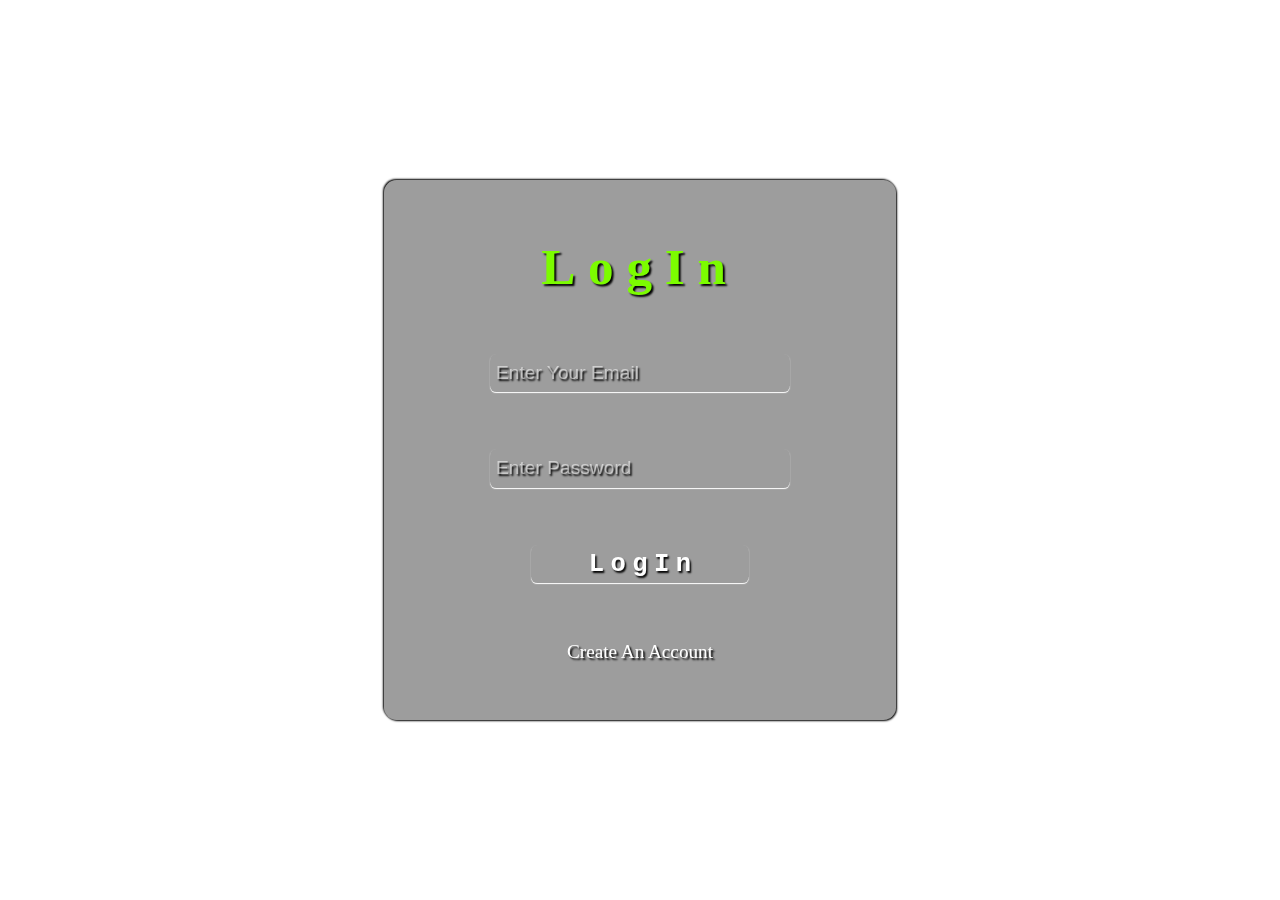
<file: index.html>
<!DOCTYPE html>
<html lang="en">
<head>
    <meta charset="UTF-8">
    <meta name="viewport" content="width=device-width, initial-scale=1.0">
    <title>Villa LogIn page</title>
    <link rel="icon" href="/Asset/icon/villa.png">
    <link rel="stylesheet" href="/css/index.css">
    <link rel="stylesheet" media="screen and (orientation:Portrait)" href="/css/indexportrait.css">
</head>
<body>
    <div id="container">
        <div id="login-container">
            <div>
                <h1>LogIn</h1>
            </div>
            <div>
                <input type="email" placeholder="Enter your email">
            </div>
            <div>
                <input type="password" placeholder="Enter password">
            </div>
            <div>
                <a href="/html/home.html"><input id="login" type="submit" value="LogIn"></a>
            </div>
            <!-- <div>
                <p><a id="fp" href="/html/signin.html">Forget password?</a></p>
            </div> -->
            <div>
                <span><a id="cac" href="/html/signIn.html">Create an account</a></span>
            </div>
        </div>
    </div>
</body>
</html>
</file>
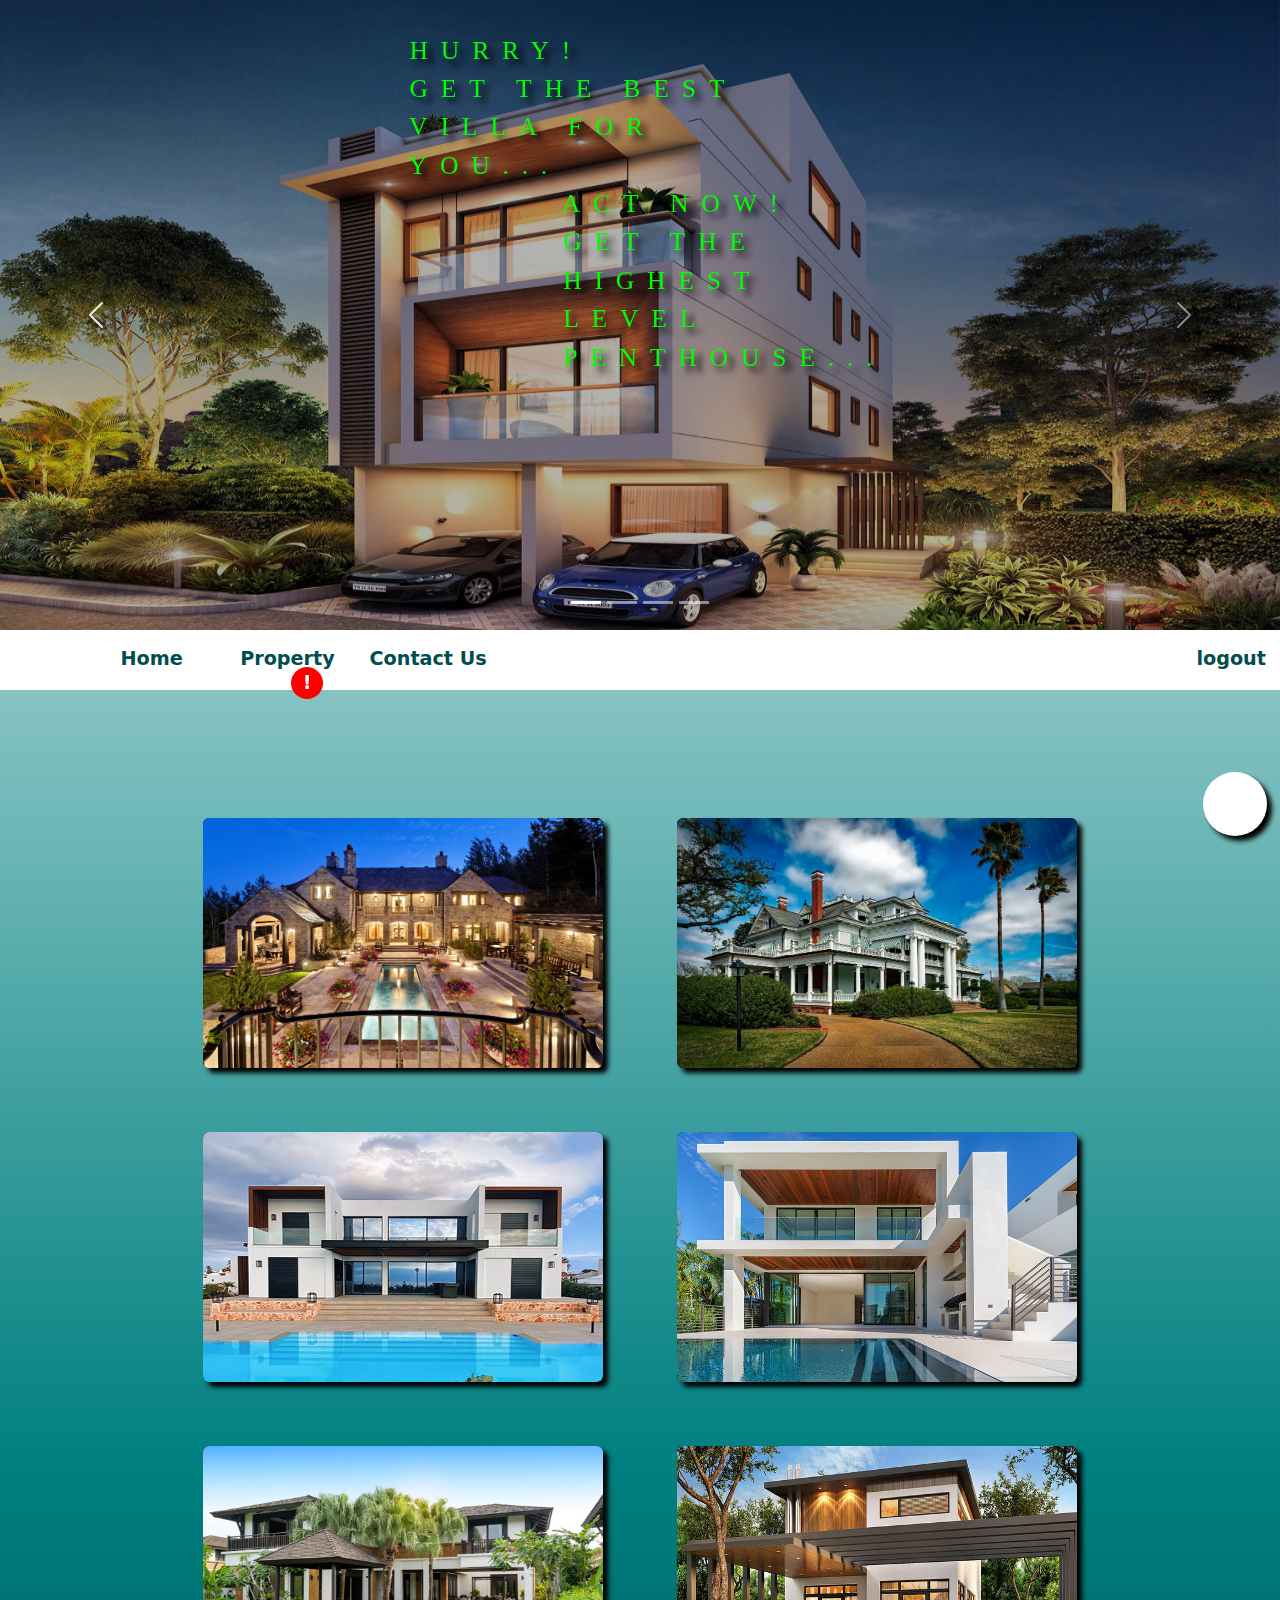
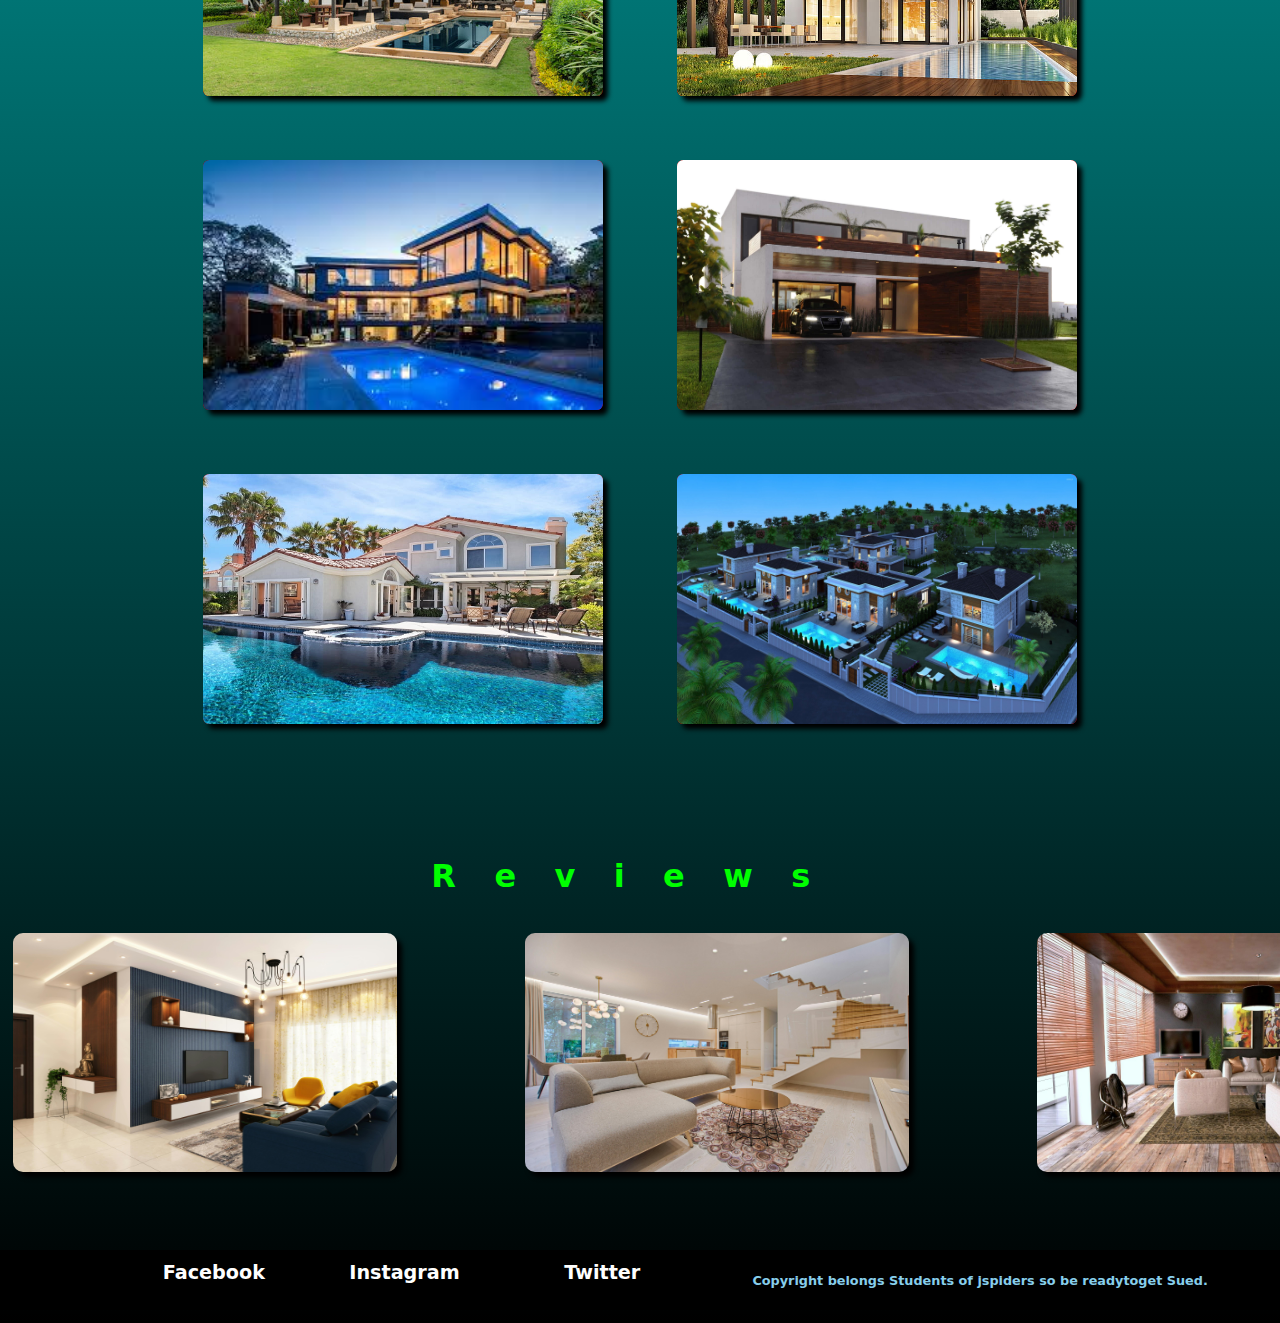
<file: html/home.html>
<!DOCTYPE html>
<html lang="en">
<head>
    <meta charset="UTF-8">
    <meta name="viewport" content="width=device-width, initial-scale=1.0">
    <title>Villa Agency</title>
    <link rel="icon" href="/Asset/icon/villa.png">
    <link href="https://cdn.jsdelivr.net/npm/bootstrap@5.3.3/dist/css/bootstrap.min.css" rel="stylesheet" integrity="sha384-QWTKZyjpPEjISv5WaRU9OFeRpok6YctnYmDr5pNlyT2bRjXh0JMhjY6hW+ALEwIH" crossorigin="anonymous">
    <script src="https://cdn.jsdelivr.net/npm/bootstrap@5.3.3/dist/js/bootstrap.bundle.min.js" integrity="sha384-YvpcrYf0tY3lHB60NNkmXc5s9fDVZLESaAA55NDzOxhy9GkcIdslK1eN7N6jIeHz" crossorigin="anonymous"></script>
    <link rel="stylesheet" href="/css/home.css">
    <link rel="stylesheet" href="/css/nav.css">
    <link rel="stylesheet" href="https://cdnjs.cloudflare.com/ajax/libs/font-awesome/6.5.2/css/all.min.css" integrity="sha512-SnH5WK+bZxgPHs44uWIX+LLJAJ9/2PkPKZ5QiAj6Ta86w+fsb2TkcmfRyVX3pBnMFcV7oQPJkl9QevSCWr3W6A==" crossorigin="anonymous" referrerpolicy="no-referrer" />
    <link rel="stylesheet" media="screen and (orientation:portrait)" href="/css/navportrait.css">
</head>
<body> 
    <div id="carouselExampleIndicators" class="carousel slide">
        <div class="carousel-indicators">
          <button type="button" data-bs-target="#carouselExampleIndicators" data-bs-slide-to="0" class="active" aria-current="true" aria-label="Slide 1"></button>
          <button type="button" data-bs-target="#carouselExampleIndicators" data-bs-slide-to="1" aria-label="Slide 2"></button>
          <button type="button" data-bs-target="#carouselExampleIndicators" data-bs-slide-to="2" aria-label="Slide 3"></button>
          <button type="button" data-bs-target="#carouselExampleIndicators" data-bs-slide-to="3" aria-label="Slide 4"></button>
        </div>
        <div class="carousel-inner containercol">
            <pre class="pagename">
                HURRY!
                GET THE BEST
                VILLA FOR
                YOU...
                        ACT NOW!
                        GET THE
                        HIGHEST
                        LEVEL
                        PENTHOUSE...
            </pre>
          <div class="carousel-item active">
            <img src="/Asset/Scroll-Image/banner-01.jpeg" class="d-block w-100 corImg" alt="...">
          </div>
          <div class="carousel-item">
            <img src="/Asset/Scroll-Image/banner-02.jpeg" class="d-block w-100 corImg" alt="...">
          </div>
          <div class="carousel-item">
            <img src="/Asset/Scroll-Image/banner-03.webp" class="d-block w-100 corImg" alt="...">
          </div>
          <div class="carousel-item">
            <img src="/Asset/Scroll-Image/banner-04.jpeg" class="d-block w-100 corImg" alt="...">
          </div>

        </div>
        <button class="carousel-control-prev" type="button" data-bs-target="#carouselExampleIndicators" data-bs-slide="prev">
          <span class="carousel-control-prev-icon" aria-hidden="true"></span>
          <span class="visually-hidden">Previous</span>
        </button>
        <button class="carousel-control-next" type="button" data-bs-target="#carouselExampleIndicators" data-bs-slide="next">
          <span class="carousel-control-next-icon" aria-hidden="true"></span>
          <span class="visually-hidden">Next</span>
        </button>
      </div>

      <nav>
           <ul class="mainlist1">
                <li class="li1"><a href="/html/home.html">Home</a></li>
                <li class="li1"><a href="/html/property.html">Property</a>
                    <ul class="sublist">
                         <li class="li2">!</li>
                    </ul>
                </li>
                <li class="li1"><a href="/html/about.html">Contact Us</a></li>
           </ul>
       
           <ul class="mainlist2">
               <li class="li3"><a href="/index.html">logout</a></li>
           </ul>
      </nav>

      <div id="property">
        <div class="pcontainer">
            <div class="pimage">
                <img class="pimagetag" src="/Asset/Store-Images/propetry-01.jpeg" alt="">
            </div>
            <div class="pdetails">
                <h1>Classic house</h1>
                <h2>Discount 20%</h2>
                <h1 class="cost">
                    <a href="/html/property.html" class="anchorcart">cost:20,00,000/-</a>
                </h1>
            </div>

        </div>
        <div class="pcontainer">
            <div class="pimage">
                <img class="pimagetag" src="/Asset/Store-Images/property-02.jpeg" alt="">
            </div>
            <div class="pdetails">
                <h1>Chinese type house</h1>
                <h2>Discount 15%</h2>
                <h1 class="cost">
                    <a href="/html/property.html" class="anchorcart">cost:25,00,000/-</a>
                </h1>
            </div>

        </div>
        <div class="pcontainer">
            <div class="pimage">
                <img class="pimagetag" src="/Asset/Store-Images/property-03.jpg" alt="">
            </div>
            <div class="pdetails">
                <h1>Duplex house</h1>
                <h2>Discount 10%</h2>
                <h1 class="cost">
                    <a href="/html/property.html" class="anchorcart">cost:30,00,000/-</a>
                </h1>
            </div>

        </div>
        <div class="pcontainer">
            <div class="pimage">
                <img class="pimagetag" src="/Asset/Store-Images/property-04.jpg" alt="">
            </div>
            <div class="pdetails">
                <h1>Single house with pool</h1>
                <h2>Discount 10%/-</h2>
                <h1 class="cost">
                    <a href="/html/property.html" class="anchorcart">cost:20,00,000/-</a>
                </h1>
            </div>

        </div>
        <div class="pcontainer">
            <div class="pimage">
                <img class="pimagetag" src="/Asset/Store-Images/property-05.jpeg" alt="">
            </div>
            <div class="pdetails">
                <h1>Indian house</h1>
                <h2>Discount 30%</h2>
                <h1 class="cost">
                    <a href="/html/property.html" class="anchorcart">cost:15,00,000/-</a>
                </h1>
            </div>

        </div>
        <div class="pcontainer">
            <div class="pimage">
                <img class="pimagetag" src="/Asset/Store-Images/property-06.jpeg" alt="">
            </div>
            <div class="pdetails">
                <h1>Single family house</h1>
                <h2>Discount 40%</h2>
                <h1 class="cost">
                    <a href="/html/property.html" class="anchorcart">cost:20,00,000/-</a>
                </h1>
            </div>

        </div>
        <div class="pcontainer">
            <div class="pimage">
                <img class="pimagetag" src="/Asset/Store-Images/property-07.jpeg" alt="">
            </div>
            <div class="pdetails">
                <h1>Private house</h1>
                <h2>Discount 10%</h2>
                <h1 class="cost">
                    <a href="/html/property.html" class="anchorcart">cost:35,00,000/-</a>
                </h1>
            </div>

        </div>
        <div class="pcontainer">
            <div class="pimage">
                <img class="pimagetag" src="/Asset/Store-Images/property-08.jpeg" alt="">
            </div>
            <div class="pdetails">
                <h1>Simple house</h1>
                <h2>Discount 20%</h2>
                <h1 class="cost">
                    <a href="/html/property.html" class="anchorcart">cost:20,00,000/-</a>
                </h1>
            </div>

        </div>
        <div class="pcontainer">
            <div class="pimage">
                <img class="pimagetag" src="/Asset/Store-Images/property-09.jpeg" alt="">
            </div>
            <div class="pdetails">
                <h1>Italian style house</h1>
                <h2>Discount 15%</h2>
                <h1 class="cost">
                    <a href="/html/property.html" class="anchorcart">cost:35,00,000/-</a>
                </h1>
            </div>

        </div>
        <div class="pcontainer">
            <div class="pimage">
                <img class="pimagetag" src="/Asset/Store-Images/property-010.jpeg" alt="">
            </div>
            <div class="pdetails">
                <h1>Community houses</h1>
                <h2>Discount 25%</h2>
                <h1 class="cost">
                    <a href="/html/property.html" class="anchorcart">cost:15,00,000/-</a>
                </h1>
            </div>

        </div>
      </div>
      <div class="heading">Reviews</div>

      <div id="review">
        <div id="slidersreview">
            <div class="preview">
                <img class="reviewimage" src="/Asset/Review/deal-01.jpeg" alt="">
                <div class="review">
                    <span class="reviewtext">"Single house flaunts timeless elegance, refined craftsmanship, airy ambiance, cozy nooks, premium fixtures, and tranquil outdoor retreat. Exemplary blend of comfort and sophistication."</span>
                </div>
            </div>

            <div class="preview">
                <img class="reviewimage" src="/Asset/Review/deal-02.jpeg" alt="">
                <div class="review">
                    <span class="reviewtext">"Stylish duplex with sleek design, ample natural light, spacious living areas, modern amenities, and stunning views. Perfect blend of comfort and sophistication."</span>
                </div>
            </div>

            <div class="preview">
                <img class="reviewimage" src="/Asset/Review/deal-03.jpeg" alt="">
                <div class="review">
                    <span class="reviewtext">"Italian house exudes old-world charm with rustic accents, Tuscan hues, ornate details, cozy alcoves, and inviting courtyard. Authentic Italian elegance captured."</span>
                </div>
            </div>

            <div class="preview">
                <img class="reviewimage" src="/Asset/Review/deal-04.jpeg" alt="">
                <div class="review">
                    <span class="reviewtext">"Indian house showcases vibrant colors, intricate patterns, ornate furnishings, cultural motifs, spacious layouts, and warm hospitality. A celebration of Indian heritage."</span>
                </div>
            </div>

            <div class="preview">
                <img class="reviewimage" src="/Asset/Review/deal-05.jpeg" alt="">
                <div class="review">
                    <span class="reviewtext">"Private house boasts bespoke design, personalized touches, cozy atmospheres, modern conveniences, lush greenery, and serene retreats. Tailored luxury for intimate living."</span>
                </div>
            </div>
        </div>

      </div>


      <footer>
        <ul class="footerlist">
            <li class="fli">
                <a href="https://www.facebook.com/" class="fli">
                    <i class="fa-brands fa-facebook"></i>
                    Facebook
                </a>
            </li>
            <li class="fli">
                <a href="https://www.instagram.com/" class="fli">
                    <i class="fa-brands fa-instagram"></i>
                    Instagram
                </a>
            </li>
            <li class="fli">
                <a href="https://www.twitter.com/" class="fli">
                    <i class="fa-brands fa-x-twitter"></i>
                    Twitter
                </a>
            </li>
        </ul>
        <span class="copy">
            <i class="fa-regular fa-copyright"></i>
            Copyright belongs Students of jspiders so be readytoget Sued.
        </span>
      </footer>
      <a href="#">
        <div id="top">
            <i class="fa-solid fa-arrow-up"></i>
        </div></a>
</body>
</html>
</file>
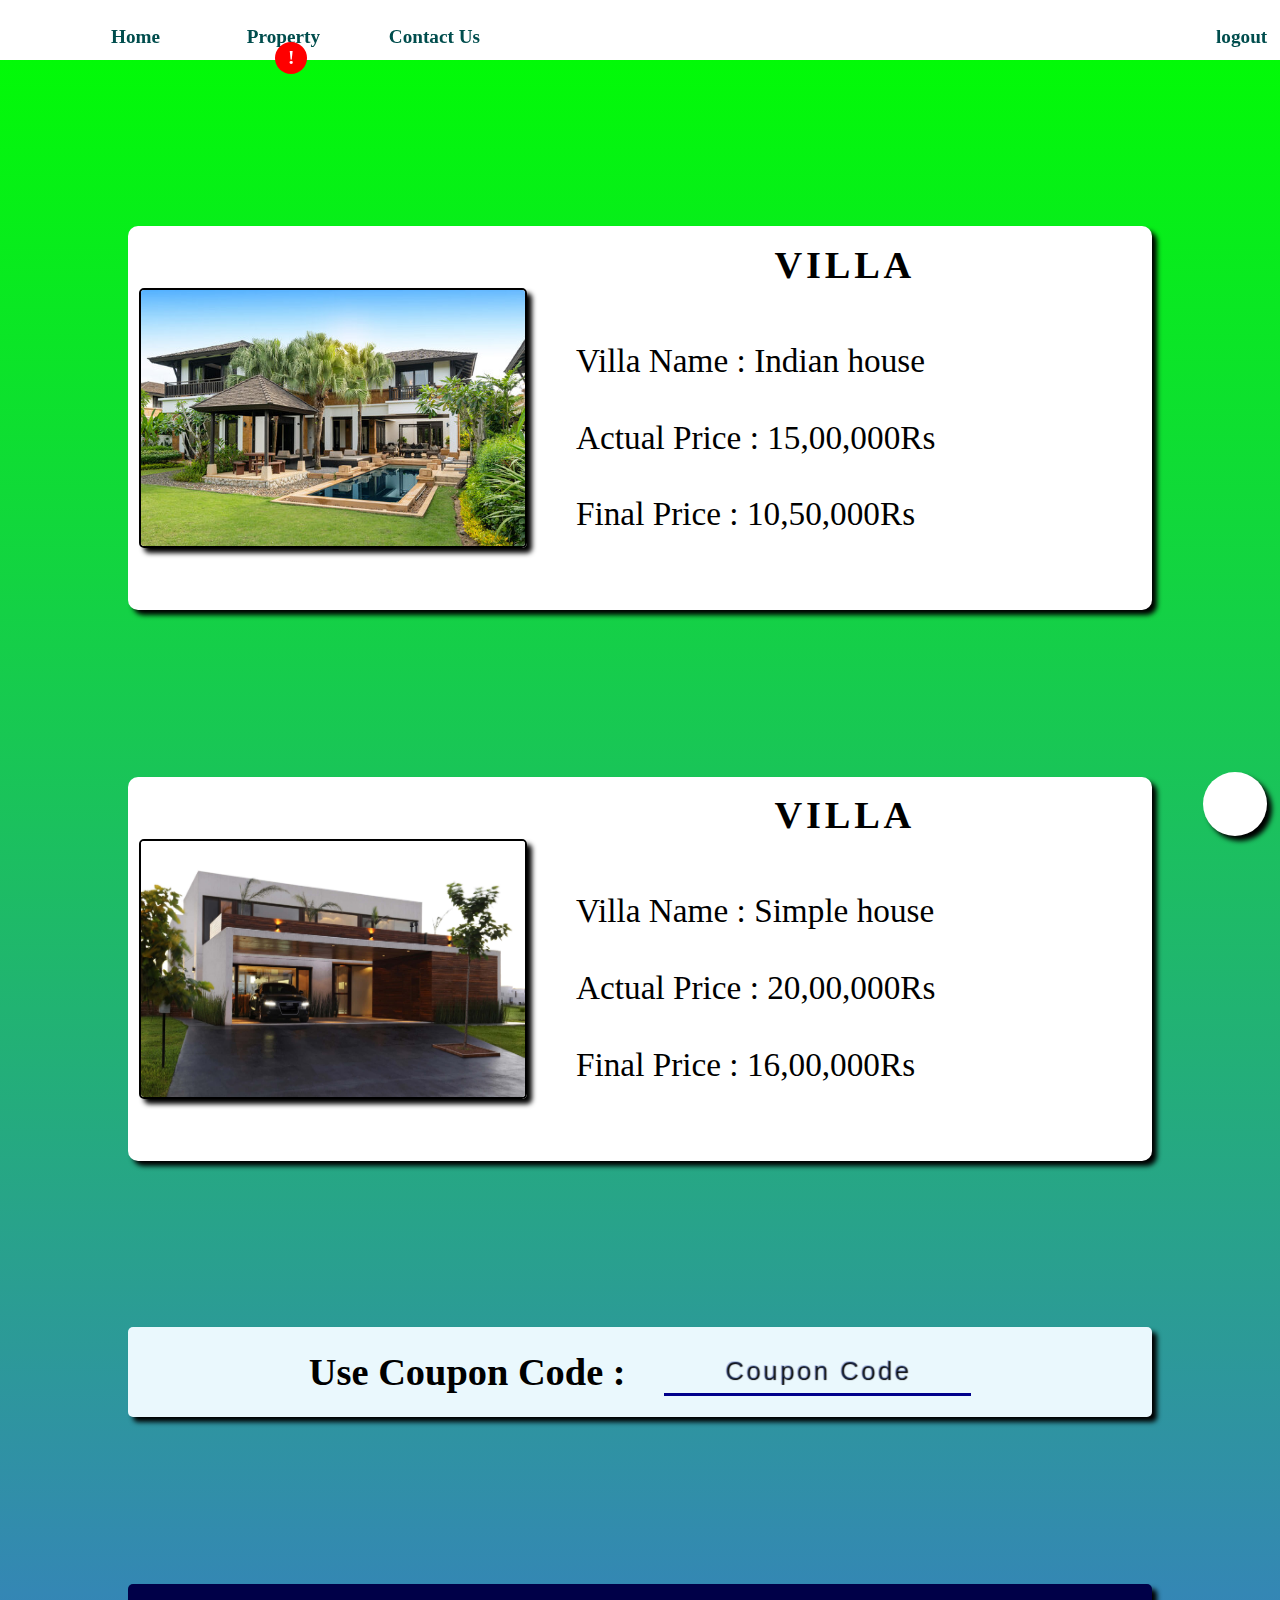
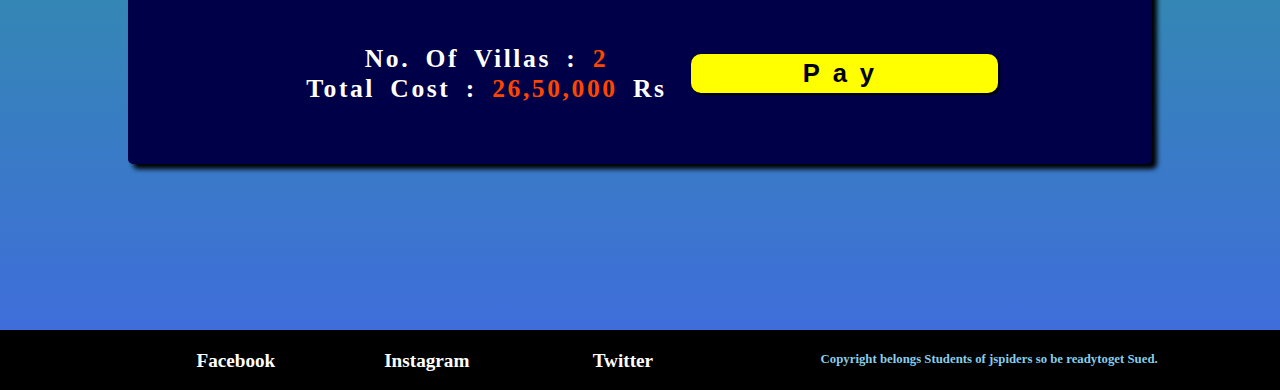
<file: html/property.html>
<!DOCTYPE html>
<html lang="en">
<head>
    <meta charset="UTF-8">
    <meta name="viewport" content="width=device-width, initial-scale=1.0">
    <title>Property</title>
    <link rel="icon" href="/Asset/icon/villa.png">
    <link rel="stylesheet" href="/css/property.css">
    <link rel="stylesheet" href="/css/nav.css">
    <link rel="stylesheet" href="https://cdnjs.cloudflare.com/ajax/libs/font-awesome/6.5.2/css/all.min.css" integrity="sha512-SnH5WK+bZxgPHs44uWIX+LLJAJ9/2PkPKZ5QiAj6Ta86w+fsb2TkcmfRyVX3pBnMFcV7oQPJkl9QevSCWr3W6A==" crossorigin="anonymous" referrerpolicy="no-referrer" />
    <link rel="stylesheet" media="screen and (orientation:portrait)" href="/css/navportrait.css">
    <link rel="stylesheet" media="screen and (orientation:portrait)" href="/css/propertyportrait.css">
</head>
<body>
    <nav>
        <ul class="mainlist1">
            <li class="li1"><a href="/html/home.html">Home</a></li>
            <li class="li1"><a href="/html/property.html">Property</a>
             <ul class="sublist">
                  <li class="li2">!</li>
             </ul>
          </li>
            <li class="li1"><a href="/html/about.html">Contact Us</a></li>
        </ul>
    
        <ul class="mainlist2">
            <li class="li1"><a href="/index.html">logout</a></li>
        </ul>
   </nav>
   <div class="pconatiner">
        <div class="pimagecontainer">
            <img class="pimage" src="/Asset/Store-Images/property-05.jpeg" alt="">
        </div>
        <div class="pinfocontainer">
            <div class="prname">
                <h1 class="pname">VILLA</h1>
            </div>
            <div class="productdetails">
                <h1 class="pdel">Villa Name : <span>Indian house</span></h1>
                <h1 class="pdel">Actual Price : <span>15,00,000Rs</span></h1>
                <h1 class="pdel">Final Price : <span>10,50,000Rs</span></h1>
            </div>
        </div>
    </div>

    <div class="pconatiner">
        <div class="pimagecontainer">
            <img class="pimage" src="/Asset/Store-Images/property-08.jpeg" alt="">
        </div>
        <div class="pinfocontainer">
            <div class="prname">
                <h1 class="pname">VILLA</h1>
            </div>
            <div class="productdetails">
                <h1 class="pdel">Villa Name : <span>Simple house</span></h1>
                <h1 class="pdel">Actual Price : <span>20,00,000Rs</span></h1>
                <h1 class="pdel">Final Price : <span>16,00,000Rs</span></h1>
            </div>
        </div>
    </div>

    <div class="couponcode">
        Use Coupon Code : 
        <input id="coupancodeinp" type="text" placeholder="Coupon Code" minlength="6" maxlength="6">
    </div>
    <div id="checkoutcontainer">
        <div id="checkoutinfo">
            <h1 class="checkouttext">No. of Villas : <span class="impnumber">2</span></h1>
            <h1 class="checkouttext">Total Cost : <span class="impnumber">26,50,000 </span>Rs</h1>
        </div>
        <input type="button" value="Pay" class="paybutton">
    </div>
    <footer>
        <ul class="footerlist">
            <li class="fli">
                <a href="https://www.facebook.com/" class="fli">
                    <i class="fa-brands fa-facebook"></i>
                    Facebook
                </a>
            </li>
            <li class="fli">
                <a href="https://www.instagram.com/" class="fli">
                    <i class="fa-brands fa-instagram"></i>
                    Instagram
                </a>
            </li>
            <li class="fli">
                <a href="https://www.twitter.com/" class="fli">
                    <i class="fa-brands fa-x-twitter"></i>
                    Twitter
                </a>
            </li>
        </ul>
        <span class="copy">
            <i class="fa-regular fa-copyright"></i>
            Copyright belongs Students of jspiders so be readytoget Sued.
        </span>
      </footer>

        <div id="top">
            <a href="#">
                <i class="fa-solid fa-arrow-up"></i>
            </a>
        </div>
</body>
</html>
</file>
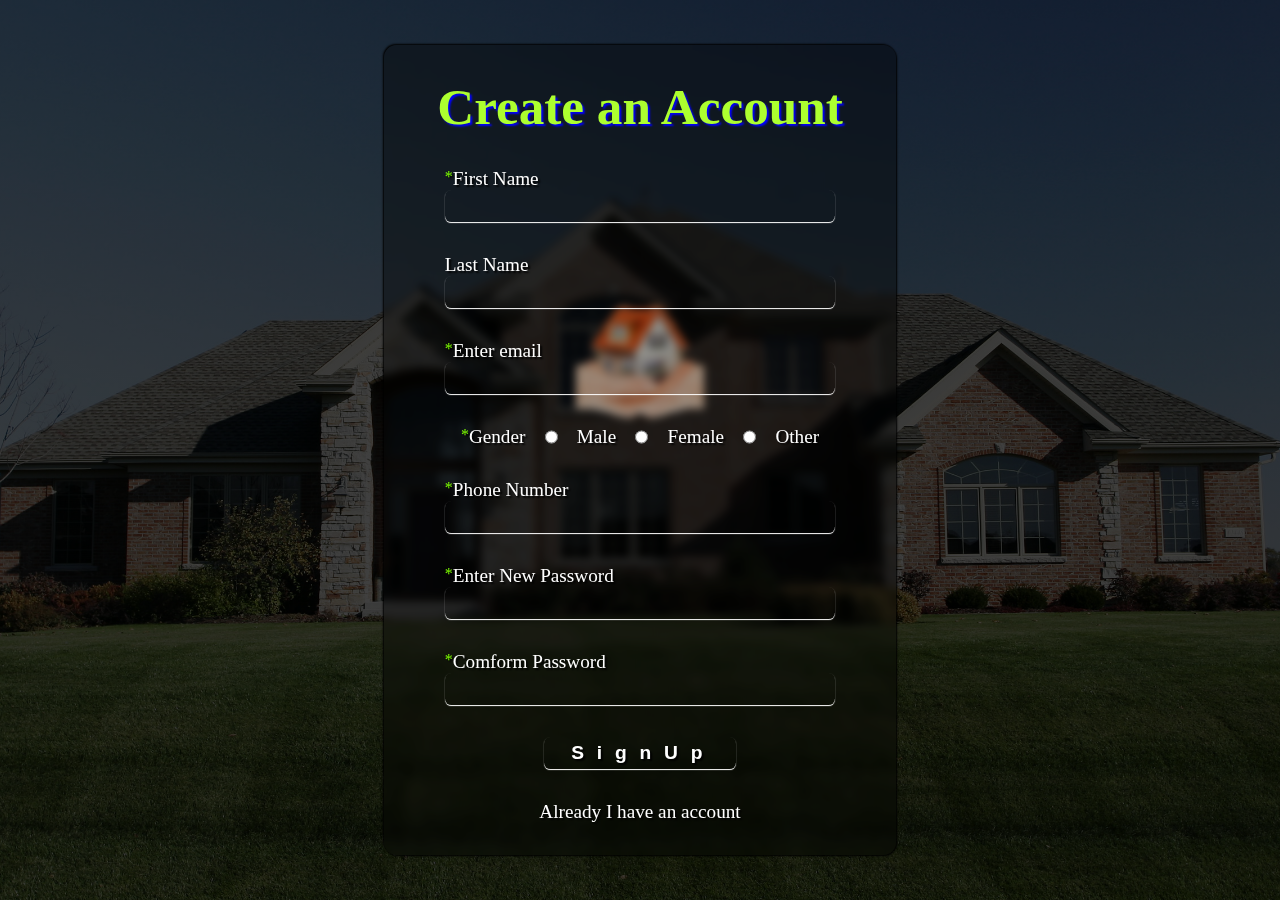
<file: html/signin.html>
<!DOCTYPE html>
<html lang="en">
<head>
    <meta charset="UTF-8">
    <meta name="viewport" content="width=device-width, initial-scale=1.0">
    <title>Villa SignIn page</title>
    <link rel="icon" href="/Asset/icon/villa.png">
    <link rel="stylesheet" href="/css/signin.css">
    <link rel="stylesheet" media="screen and (orientation:Portrait)" href="/css/signinportrait.css">
</head>
<body>
    <div id="logo1">
        <img id="right" src="/Asset/SignUp-Page/SignInLogo-1.png" alt="">
    </div>
    <div id="logo">
        <img id="left" src="/Asset/SignUp-Page/SignInLogo.png" alt="">
    </div>
    <div id="container">
        <div id="content">
            <div>
                <h1>Create an Account</h1>
            </div>
            <div>
                <span><sup>*</sup>First Name</span>
                <input class="input" type="text" required>
            </div>
            <div>
                <span>Last Name</span>
                <input class="input" type="text">
            </div>
            <div>
                <span><sup>*</sup>Enter email</span>
                <input class="input" type="email" required>
            </div>
            <div id="gender">
                <span class="gender" for=""><sup>*</sup>Gender </span>
                <input class="g" type="radio" name="GENDER">
                <span class="" for="">Male</span>
                <input class="g" type="radio" name="GENDER">
                <span class="" for="">Female</span>
                <input class="g" type="radio" name="GENDER">
                <span class="" for="">Other</span>
            </div>
            <div>
                <span><sup>*</sup>Phone Number</span>
                <input class="input" type="tel" required minlength="10" maxlength="10">
            </div>
            <div>
                <span><sup>*</sup>Enter New Password</span>
                <input class="input" type="password" required>
            </div>
            <div>
                <span><sup>*</sup>Comform Password</span>
                <input class="input" type="text" required>
            </div>
            <div>
                <a href="/index.html"><input class="input" id="submit" type="submit" value="SignUp"></a>
            </div>
            <div>
                <span><a id="already" href="/index.html">Already I have an account</a></span>
            </div>
        </div>
    </div>
</body>
</html>
</file>
<file: css/index.css>
*{
    padding: 0px;
    margin: 0px;
}
body{
    font-family: Cambria, Cochin, Georgia, Times, 'Times New Roman', serif;
}
#container{
    width: 100%;
    height: 100vh;
    background-size: cover;
    background-position: center;
    background-repeat: no-repeat;
    animation: image 20s infinite;
    display: flex;
    flex-direction: column;
    justify-content: space-evenly;
    align-items: center;
}
@keyframes image {
    0%{background-image: url(/Asset/Login-Images/LogIn-Image-1.jpg);}
    25%{background-image: url(/Asset/Login-Images/LogIn-Image-2.jpg);}
    50%{background-image: url(/Asset/Login-Images/LogIn-Image-3.jpg);}
    75%{background-image: url(/Asset/Login-Images/LogIn-Image-4.jpg);}
    100%{background-image: url(/Asset/Login-Images/LogIn-Image-5.jpg);}
}
#login-container{
    width: 40%;
    height: 60%;
    background-color: rgba(0, 0, 0, 0.384);
    color: white;
    border-radius: 1vw;
    -webkit-backdrop-filter: blur(4px);
    backdrop-filter: blur(4px);
    box-shadow: 1px 1px 2px black,-1px -1px 2px black;
    display: flex;
    flex-direction: column;
    justify-content: space-evenly;
    align-items: center;
}
#login-container div h1{
    display: flex;
    font-size: 4vw;
    letter-spacing: 1vw;
    text-shadow: 2px 2px 2px black;
    color: lawngreen;
}
#login-container div input{
    display: flex;
    width: 23vw;
    height: 3vw;
    color: white;
    font-size: 1.5vw;
    text-transform: capitalize;
    text-shadow: 1.5px 1.5px 2px black;
    padding-left: 0.5vw;
    border: none;
    outline: none;
    box-shadow: 0px 1px 1px white;
    border-radius: 0.5vw;
    background-color: transparent;
}
#login-container div input::placeholder{
    color: rgba(255, 255, 255, 0.547);
}
#login-container div #login{
    display: flex;
    justify-content: center;
    align-items: center;
    width: 17vw;
    color: white;
    font-size: 2vw;
    letter-spacing: 0.5vw;
    cursor: pointer;
    font-weight: bold;
    font-family: 'Courier New', Courier, monospace;
    transition: all 0.5s;
}
#login-container div #login:hover{
    background-color: blue;
    color: white;
}
#login-container div a{
    display: flex;
    /* justify-content: center; */
    /* align-items: center; */
    text-shadow: 2px 2px 2px black;
    text-transform: capitalize;
    text-decoration: none;
    color: white;
}
#login-container div #fp{
    font-size: 1.5vw;
}
#login-container div #cac{
    font-size: 1.5vw;
}
#login-container div #fp:hover{
    color: red;
}
#login-container div #cac:hover{
    color: blue;
}
</file>
<file: css/indexportrait.css>
#login-container{
    width: 70%;
    height: 50%;
}
#login-container div h1{
    font-size: 12vw;
}
#login-container div input{
    width: 50vw;
    height: 5vw;
    font-size: 2.3vw;
}
#login-container div #login{
    width: 30vw;
    font-size: 4vw;
    letter-spacing: 1vw;
}
#login-container div #fp{
    font-size: 4vw;
}
#login-container div #cac{
    font-size: 4vw;
}
</file>
<file: css/home.css>
*{
    padding: 0px;
    margin: 0px;
}
body{
    width: 100%;
    height: auto;
    background-image: linear-gradient(180deg,white,teal,black);
    display: flex;
    flex-direction: column;
    /* overflow: hidden; */
}
.corImg{
    height: 80vh;
    filter:brightness(70%)
}
.carousel-item{
    height: 70vh;
}
.containercol{
    /* height: 60vh; */
    box-shadow: 0px 5px 5px black;
}
@import url('https://fonts.googleapis.com/css2?family=Playfair+Display:ital,wght@0,400..900;1,400..900&display=swap');
.pagename{
    color: lime;
    position: absolute;
    z-index: 2;
    /* top: 5%; */
    /* right: 60%; */
    /* left: 1%; */
    top: 5%;
    left: 8%;
    font-size: 2vw;
    font-family: "Playfair Display", serif;
    letter-spacing: 1vw;
    text-shadow: 0.5vw 0.5vw 0.5vw black;
}
#property{
    width: 100%;
    height: auto;
    /* background-color: red; */
    position: relative;
    z-index: 5;
    display: flex;
    flex-wrap: wrap;
    justify-content: space-evenly;
    align-content: space-evenly;
    row-gap: 5vw;
    padding: 10vw;
}
.pcontainer{
    width: 400px;
    height: 250px;
    border-radius: 0.5vw;
    box-shadow: 5px 5px 5px black;
    background-color: black;
    display: flex;
    position: relative;
    overflow: hidden;
}
.pimage{
    width: 100%;
    height: 100%;
    background-color: red;
    position: absolute;
    transition: all 0.5s;
}
.pdetails{
    width: 100%;
    height: 100%;
    /* background-color: yellow; */
    position: absolute;
    left: 100%;
    transition: all 0.5s;
    display: flex;
    flex-direction: column;
    justify-content: center;
    align-items: center;
    color: white;
}
.pcontainer:hover .pimage{
    transform: translate(-100%);
}
.pcontainer:hover .pdetails{
    transform: translate(-100%);
}
.pimagetag{
    width: 100%;
    height: 100%;
}
.cost{
    columns: royalblue;
    font-weight: bold;
    letter-spacing: 0.5vw;
    border: 0.2vw yellow solid;
    padding: 1vw;
    border-radius: 10px;
    cursor: pointer;
}
.cost:hover,.anchorcart:hover{
    background-color: royalblue;
    border-color: white;
    color: white;
    text-decoration: none;
}
.cost:hover .anchorcart{
    color: white;
}
.anchorcart{
    width: 100%;
    height: 100%;
    text-decoration: none;
    display: flex;
    justify-content: center;
    align-items: center;
    color: royalblue;
    font-weight: bold;
    letter-spacing: 0.5vw;
}
#review{
    width: 100vw;
    height: 40vh;
    /* background-color: red; */
    overflow-y: hidden;
}
#review::-webkit-scrollbar{
    display: none;
}
.heading{
    width: 100%;
    height: 3vw;
    background-image: linear-gradient(75deg,reg(49,133,166),hotpink);
    background-size: 100%;
    font-size: 2.5vw;
    text-align: center;
    font-weight: bold;
    letter-spacing: 3vw;
    color: lime;
    -webkit-background-clip: text;
}
#slidersreview{
    width: 200vw;
    height: 90%;
    /* background-color: white; */
    display: flex;
    justify-content: start;
    align-items: center;
    column-gap: 10vw;
    padding: 1vw;
    overflow-x: scroll;
}
.preview{
    width: 30vw;
    height: 80%;
    /* background-color: yellow; */
    overflow: hidden;
    border-radius: 10px;
    box-shadow: 5px 5px 5px black;
    position: relative;
}
.reviewimage{
    width: 100%;
    height: 100%;
    position: absolute;
}
.review{
    width: 100%;
    height: 100%;
    position: absolute;
    display: flex;
    justify-content: center;
    align-items: center;
    display: none;
    color: black;
    text-shadow: 1px 1px 1px lime;
}
.reviewtext{
    width: 80%;
    font-size: 1vw;
    font-weight: bold;
    text-align: center;
    word-spacing: 0.5vw;
    letter-spacing: 0.1vw;
}
.preview:hover .review{
    display: flex;
}
.preview:hover .reviewimage{
    filter: grayscale(100%) blur(10px);
}
/* body::-webkit-scrollbar{
    width: 0.5vw;
    background-color: black;
}
body::-webkit-scrollbar-thumb{
    border-radius: 5px;
    background-color: rgb(0,87,87);
} */
</file>
<file: css/nav.css>
nav{
    width: 100%;
    height: 60px;
    background-color: white;
    display: flex;
    justify-content: space-between;
    align-items: center;
    position: sticky;
    top: 0px;
    box-shadow: 0px 5px 5px rbg(0,50,50);
    z-index: 6;
    /* overflow: hidden; */
}
.mainlist1{
    list-style: none;
    width: 40%;
    height: 100%;
    /* background-color: red; */
    display: flex;
    justify-content: space-evenly;
    align-items: center;
    padding-top: 1%;
}
.sublist{
    list-style: none;
    position: relative;
}
.mainlist1 a{
    text-decoration: none;
}
.mainlist2 a{
    text-decoration: none;
}
.li2{
    position: absolute;
    bottom: -2vw;
    right: 1vw;
    background-color: red;
    width: 2.5vw;
    height: 2.5vw;
    border-radius: 100%;
    display: flex;
    justify-content: center;
    align-items: center;
    color: white;
}
.li1{
    font-size: 1.5vw;
    font-weight: bold;
    color: rbg(0,77,77);
    cursor: pointer;
}
.li1:hover,.mainlist2:hover,a:hover{
    color: black;
    text-decoration: underline 0.2vw solid black;
}
.mainlist2,a{
    list-style: none;
    /* background-color: red; */
    width: 10vw;
    height: 100%;
    display: flex;
    justify-content: end;
    align-items: center;
    padding-top: 1%;
    padding-right: 1%;
    font-size: 1.5vw;
    font-weight: bold;
    cursor: pointer;
    color: rgb(0,77,77);
}
#top a{
    justify-content: center;
}
#top{
    width: 5vw;
    height: 5vw;
    background-color: white;
    color: rgb(0,95,95);
    position: fixed;
    bottom: 5vw;
    right: 1vw;
    font-size: 3vw;
    display: flex;
    z-index: 8;
    justify-content: center;
    align-items: center;
    border-radius: 50%;
    box-shadow: 5px 5px 5px black;
    cursor: pointer;
}
#top:hover{
    animation: arrowAnimatio 0.2s alternate 4 both ease-in-out;
}
@keyframes arrowAnimatio {
    from{
        transform: translate(0vw,0vw);
    }
    to{
        transform: translate(0vw,-4vw);
    }
}
footer{
    width: 100%;
    height: 60px;
    background-color: black;
    display: flex;
    justify-content: space-evenly;
    align-items: center;
    cursor: pointer;
}
.footerlist{
    display: flex;
    list-style: none;
}
.fli{
    color: white;
    text-decoration: none;
    width: 15vw;
    display: flex;
    justify-content: space-evenly;
    align-items: center;
}
.fli:hover{
    color: skyblue;
}
.copy{
    font-size: 1vw;
    color: skyblue;
    font-weight: bold;
}
</file>
<file: css/navportrait.css>
.li1 a{
    font-size: 1.5vw;
}
.copy{
    font-size: 1.2vw;
    padding-bottom: 2.5vw;
}
nav{
    width: 100%;
    height: 30px;
}
.pagename{
    top: 40%;
    font-size: 3vw;
}
</file>
<file: css/property.css>
*{
    padding: 0px;
    margin: 0px;
}
html{
    scroll-behavior: smooth;
}
body{
    width: 100%;
    height: auto;
    background-image: linear-gradient(lime,royalblue);
    display: flex;
    flex-direction: column;
    justify-content: start;
    align-items: center;
    row-gap: 13vw;
}
.pconatiner{
    width: 80%;
    height: 30vw;
    background-color: white;
    border-radius: 10px;
    box-shadow: 5px 5px 5px black;
    display: flex;
    overflow: hidden;
}
.pimagecontainer{
    width: 40%;
    height: 100%;
    /* background-color: yellow; */
    display: flex;
    justify-content: center;
    align-items: center;
}
.pimage{
    width: 30vw;
    height: 20vw;
    border-radius: 5px;
    border: 2px solid black;
    box-shadow: 5px 5px 5px black;
}
.pinfocontainer{
    width: 60%;
    height: 100%;
    /* background-color: red; */
}
.prname{
    width: 100%;
    height: 20%;
    /* background-color: yellow; */
    display: flex;
    /* justify-content: space-between; */
    justify-content: center;
    align-items: center;
}
.prname h1{
    font-size: 3vw;
}
.pname{
    font-size: 2vw;
    padding: 1vw;
    font-weight: bold;
    letter-spacing: 0.3vw;
    
}
.pnamesec2{
    width: 60%;
    height: 100%;
    /* background-color: blue; */
    display: flex;
    justify-content: space-evenly;
    align-items: center;
}
.productdetails{
    width: 70%;
    height: 70%;
    font-size: 1.3vw;
    text-align: start;
    display: flex;
    flex-direction: column;
    justify-content: space-evenly;
    align-items: start;
    /* background-color: red; */
}
.pdel{
    padding-left: 3vw;
    /* letter-spacing: 0.5vw; */
    /* word-spacing: 1vw; */
    font-weight: lighter;
}
.couponcode{
    width: 80%;
    height: 10vh;
    background-color: rgb(234,248,253);
    border-radius: 5px;
    box-shadow: 5px 5px 5px black;
    display: flex;
    justify-content: center;
    align-items: center;
    font-size: 3vw;
    column-gap: 3vw;
    text-transform: capitalize;
    font-weight: bold;
}
#coupancodeinp{
    width: 30%;
    height: 5vh;
    font-size: 2vw;
    text-align: center;
    letter-spacing: 0.2vw;
    border: none;
    outline: none;
    border-bottom: darkblue 3px solid;
    background-color: transparent;
}
#coupancodeinp::placeholder{
    color: rgba(65, 105, 225, 0.257);
    font-weight: lighter;
    text-shadow: 1px 1px 1px black;
}
#checkoutcontainer{
    width: 80%;
    height: 20vh;
    background-color: rgb(0,0,72);
    border-radius: 5px;
    box-shadow: 5px 5px 5px black;
    display: flex;
    /* flex-direction: column; */
    justify-content: center;
    align-items: center;
    color: white;
}
.checkouttext{
    letter-spacing: 0.2vw;
    word-spacing: 0.5vw;
    text-transform: capitalize;
    font-size: 2vw;
}
.impnumber{
    color: orangered;
}
.paybutton{
    background-color: yellow;
    width: 30%;
    height: 3vw;
    border: none;
    outline: none;
    box-shadow: 2px 2px 2px black;
    border-radius: 10px;
    cursor: pointer;
    font-size: 2vw;
    letter-spacing: 1vw;
    font-weight: bold;
}
#checkoutinfo{
    width: 40%;
    height: 100%;
    /* background-color: red; */
    display: flex;
    flex-direction: column;
    justify-content: center;
    align-items: center;
}
#top a{
    text-decoration: none;
}
.fa-solid{
    font-size: 3vw;
    /* text-shadow: 2px 2px 2px black; */
    color: rgb(73,73,73);
    cursor: pointer;
}
</file>
<file: css/propertyportrait.css>
#checkoutcontainer{
    height: 20vh;
}
.pconatiner{
    height: 40vw;
}
</file>
<file: css/signin.css>
*{
    padding: 0px;
    margin: 0px;
}
#container{
    width: 100%;
    height: 100vh;
    background-image: linear-gradient(rgba(0,0,0,0.75),rgba(0,0,0,0.75)),url(/Asset/SignUp-Page/d.jpeg);
    background-size: cover;
    background-position: center;
    background-repeat: no-repeat;
    display: flex;
    flex-direction: column;
    justify-content: space-evenly;
    align-items: center;
}
#logo #left,#right{
    width: 10%;
    height: 15%;
    margin-top: 23vw;
    margin-left: 45vw;
    position: absolute;
    display: flex;
    animation: logo 2s infinite;
}
@keyframes logo {
    0%{
        scale: 3;
        filter: drop-shadow(5px 5px 8px lightgreen);
    }
    30%{
        scale: 2.5;
        filter: drop-shadow(5px 5px 8px yellow);
    }
    60%{
        scale: 2;
        filter: drop-shadow(5px 5px 8px skyblue);
    }
    100%{
        scale: 1.5;
        filter: drop-shadow(5px 5px 8px hotpink);
    }
}
#content{
    width: 40%;
    height: 90%;
    background-color: rgba(0, 0, 0, 0.384);
    color: white;
    text-shadow: 2px 2px 2px black;
    -webkit-backdrop-filter: blur(4px);
    backdrop-filter: blur(4px);
    border-radius: 1vw;
    box-shadow: 1px 1px 2px black,-1px -1px 2px black;
    display: flex;
    flex-direction: column;
    justify-content: space-evenly;
    align-items: center;
}
#content h1{
    display: flex;
    font-size: 4vw;
    text-shadow: 2px 2px 2px blue;
    color: greenyellow;
}
#content .input{
    display: flex;
    width: 30vw;
    height: 2.5vw;
    color: white;
    font-size: 1.5vw;
    padding-left: 0.5vw;
    border: none;
    outline: none;
    box-shadow: 0px 1px 1px white;
    border-radius: 0.5vw;
    background-color: transparent;
}
#content #gender{
    display: flex;
    column-gap: 1.5vw;
}
#content span{
    display: flex;
    font-size: 1.5vw;
}
#content #submit{
    width: 15vw;
    text-shadow: 2px 2px 2px black;
    display: flex;
    justify-content: center;
    align-items: center;
    letter-spacing: 1vw;
    font-weight: bold;
    font-size: 1.5vw;
    transition: all 0.5s;
}
#content #submit:hover{
    background-color: darkorchid;
}
#content a{
    text-decoration: none;
}
#content sup{
    color: lawngreen;
}
#content #already{
    font-size: 1.5vw;
    color: white;
}
#content #already:hover{
    color: blue;
}
</file>
<file: css/signinportrait.css>
#content{
    width: 80%;
    height: 70%;
}
#content h1{
    font-size: 8vw;
}
#content .input{
    width: 60vw;
    height: 4.5vw;
    font-size: 2.5vw;
}
#content span{
    font-size: 4vw;
}
#content #submit{
    width: 30vw;
    font-size: 3vw;
}
#content #gender{
    display: flex;
    column-gap: 1.5vw;
}
#logo #left,#right{
    margin-top: 90vw;
    margin-left: 45vw;
}
#content #already{
    font-size: 4vw;
}
</file>
